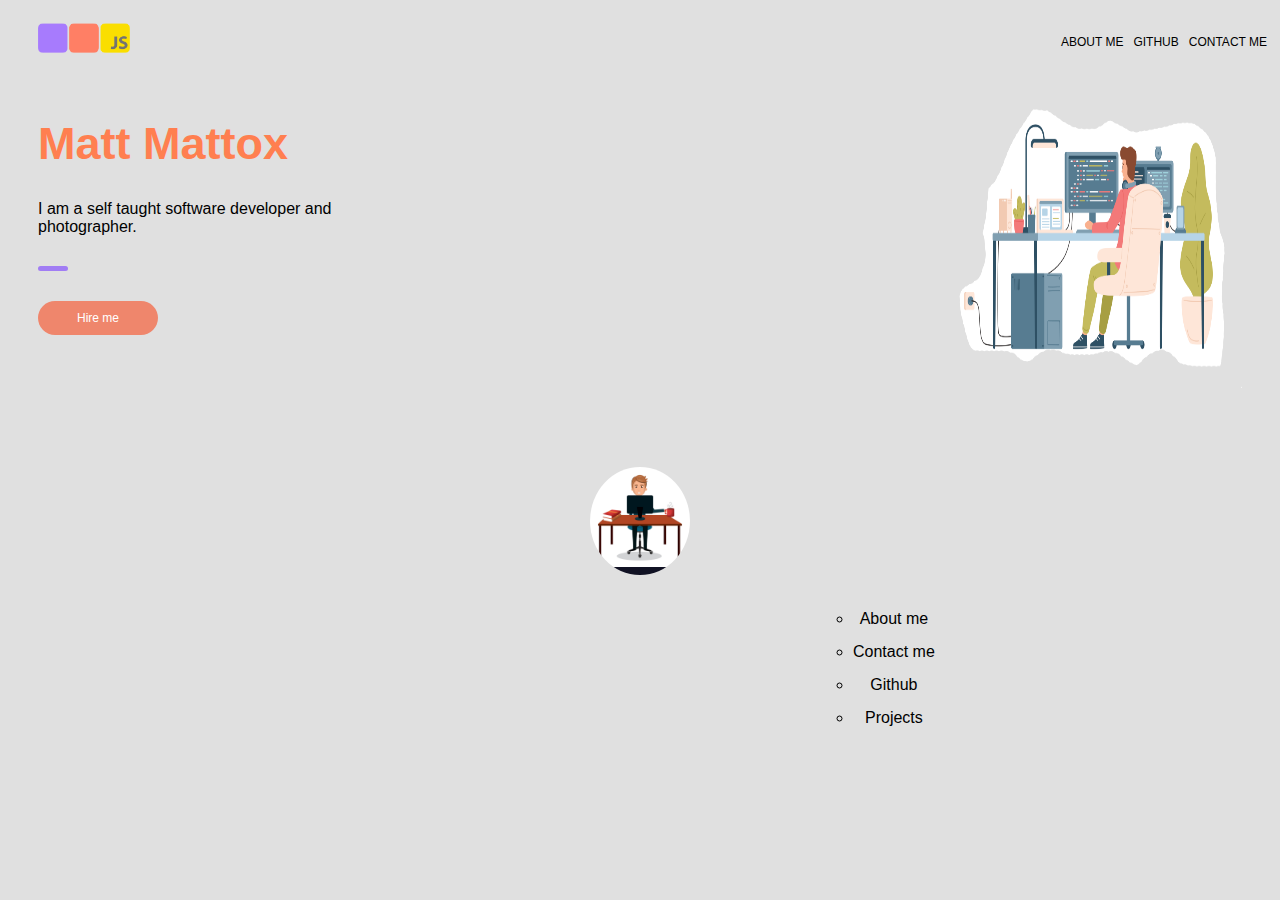
<file: index.html>
<!DOCTYPE html>
    <html>
        <head>
            <link rel="stylesheet" href="design.css" />
            <link rel="text link" href="pages/project.html"/>
            <title>Message Generator</title>
    </head>
    <body>
    <!-- <script src= "index.js"></script> -->
    
        <nav> 
            <img class ="logo"
            src="details/images/JS game logo.png"
            alt="Matt Mattox JS logo"> </img>
            <ul class ="nav-bar">
                <li><a href="about-me">About me</a></li>
                <li><a href="https://github.com/ittsmattox"> Github</a></li>
                <li><a href="pages/contact.html"> Contact Me</a></li>
            </ul>
        </nav>
        <div id = "hero">
            <div class="hero-info">
                <h1 id="name"> Matt Mattox </h1>
                <p>I am a self taught software developer and photographer. </p>
                <div class="styled-break"></div>
                <div class = "button">Hire me</div>
        </div>
             <div>
                <img
                class="hero-image"
                src ="details/images/AdobeStock_224869243.png"
                alt="Working illustration of a man">
             </div>
             <section>
                 <div class = "about-me">
                     <img class ="avatar"
                     src="details/images/working illustration.jpeg"
                     alt="avatar">
                 </div>
             </section>
             <div class="socials"> 
                <i class="far fa-user-circle"></i>
                <i class="fas fa-camera"></i>
                <i class="far fa-thumbs-up"></i>
                <i class="far fa-envelope"></i>
                <i class="far fa-bell"></i>
                <!-- //</div> -->
             </section>
   
        <footer>
            <ul class ="url-links" style="list-style-type: circle;">
                <li><a href=""></a>About me</li>
                <li><a href="pages/contact.html"> Contact me</a></li>
                <li id="git"><a href="https://github.com/ittsmattox"> Github</a></li>
                <li id="proj"><a href="pages/project.html">Projects</a></li>

            </ul>
        </footer>
        <script src= "index.js"></script>
    </body>
</html>
</file>
<file: design.css>
body {
    display: flex;
    flex-direction: column;
    font-family: 'Gill Sans', 'Gill Sans MT',sans-serif;
    background-color: #e0e0e0;

}

nav {
    width: 100%;
    height: 50px;
    display: flex;
    justify-content: space-between;
}

.nav-bar {
    display: flex;
    justify-content: flex-end;
    list-style-type: none;
    text-transform: uppercase;
    font-size: 12px;
}

li {
    margin: 15px 5px;
}

.logo {
    height: 30px;
    margin: 15px 30px;

}

section {
    width: 100%;
    background-image: linear-gradient(to right, fgb(173,216,230), rgb(255,127,80 ));
    display: flex;
    align-items: center;
    justify-content: center;
    flex-wrap: wrap;
    padding: 40px 0 0 0;
}

.about-me {
    width: 300px;
    display: flex;
    margin: 5px;
    justify-content: space-evenly;
}

.info {
    max-width: 300px;
    margin: 30px;
}

#main {
    box-shadow: 6px 6px 5px grey;
}

#hero {
width: 100%;
display: flex;
justify-content: space-between;
flex-wrap: wrap;
}

.hero-info {
    margin: 30px;
    max-width: 300px;
}

.hero-image {
    height: 300px;
    width: 300px;
    margin: 30px;
}

@media only screen and (max-width: 700px) {
    .hero-info {
        max-width: 700px;
    }
    .hero-image {
        visibility: hidden;
        height: 0px;
    }
}

.styled-break {
    width: 30px;
    height: 5px;
    background-color: #a17df4;
    border-radius: 2.5px;
    margin: 30px 0 30px 0;
}

.url-links {
    margin: 15px 0 10px 800px;
    text-align: center;
}

.avatar {
    width: 100px;
    border-radius: 50%;
}

#name {
    color: rgb(255,127,80);
    font-size: 45px;
}

.button {
    border: 0;
    padding: 10px 20px;
    font-size: 20px;
    text-align: center;
    background-color: #ef866c;
    width: 80px;
    border-radius: 20px;
    color: #ffffff;
    font-size: 12px;
    text-align: center;
}

.button:hover {
    background-color: rgb(202,226,233);
}

.button:active {
    box-shadow: inset -2px -2px 4px black;
}

form {
    margin: 0 0 40px 800px;
}

.input-section {
    margin: 20px 0;
    display: flex;
    justify-content: center;
}

.input-group {
    display: flex;
    flex-direction: column;
    margin: 0 5px 0 0;
}
footer {
    font-family: 'Gill Sans', 'Gill Sans MT',sans-serif;
    display: flex;
    justify-content: center;
}
@media only screen and (max-width: 500px) {
    footer {
        background-color: rgb(202, 226, 233); 
    }
}

/* Make sure to href and link them to social profiles */
.far {
    margin: 3px 0 3px 0;
}

a {
text-decoration: none;
color: black;
}

a:hover {
    color: coral;
}
</file>
